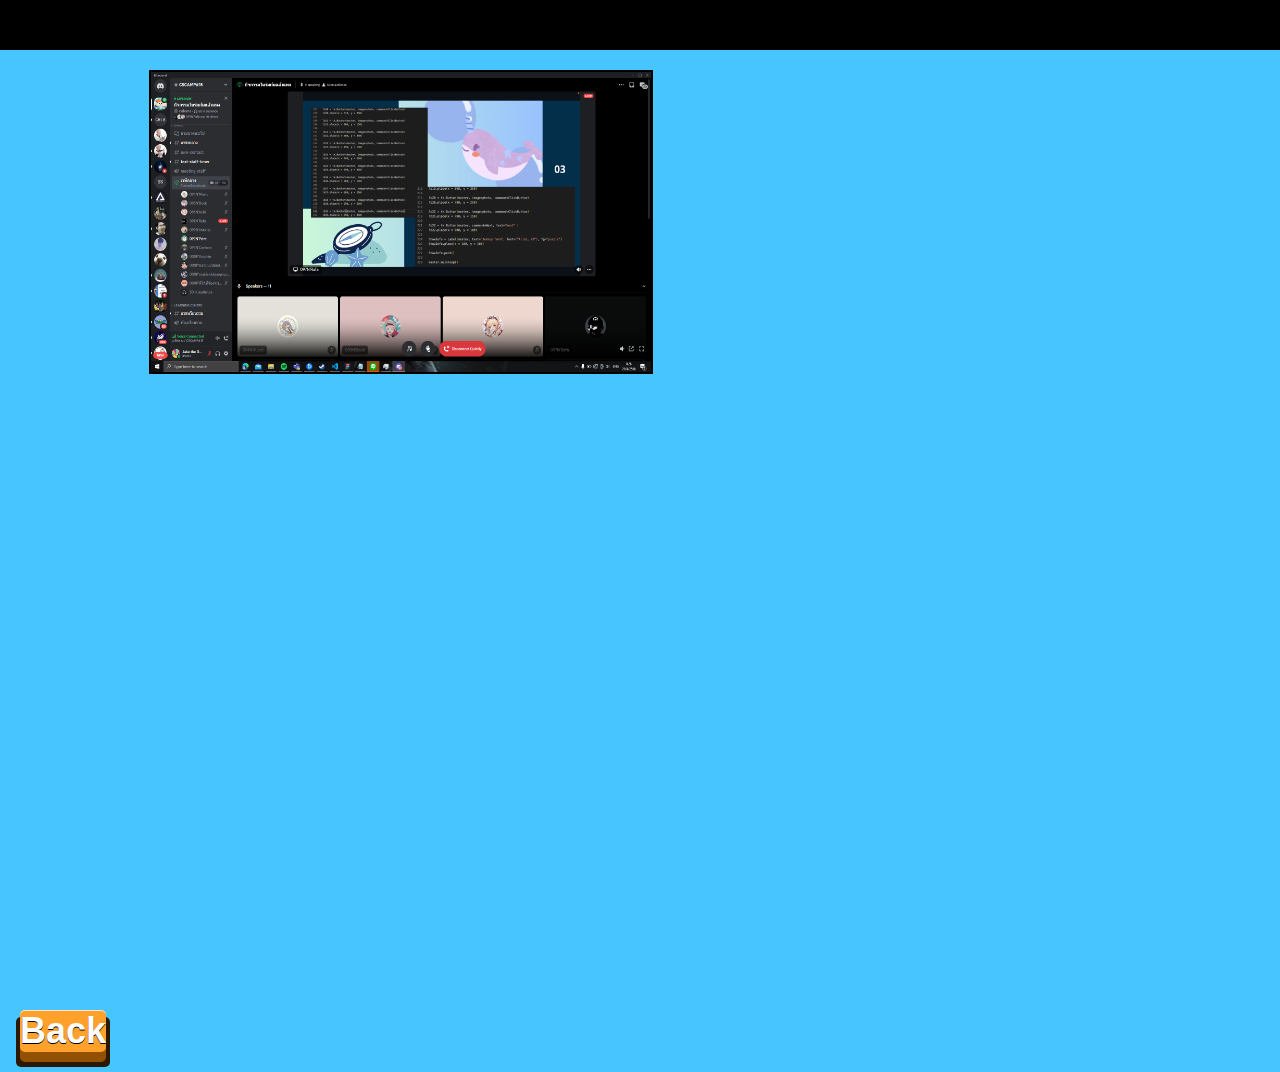
<file: activity.html>
<!DOCTYPE html>
<html lang="en">
<head>
    <meta charset="UTF-8">
    <meta name="viewport" content="width=device-width, initial-scale=1.0">
    <title>Document</title>
    <link rel="stylesheet" type="text/css" href="certificate.css">
</head>

<body>
  
  <nav>
    <div class="container">
      <div class="title">
        <span class="title-word title-word-1">This</span>
        <span class="title-word title-word-2">is</span>
        <span class="title-word title-word-3">my</span>
        <span class="title-word title-word-4">certificate</span>
      </div>
    </div>
  </nav>
  
  
  <div class="pic">

    <img src="pic/image.png" alt="Error" width="500" height="300">
    
    
  </div>
    <div class="button">
      <a href="folder.html">Back</a>
    </div>

</body>
</html>
</file>
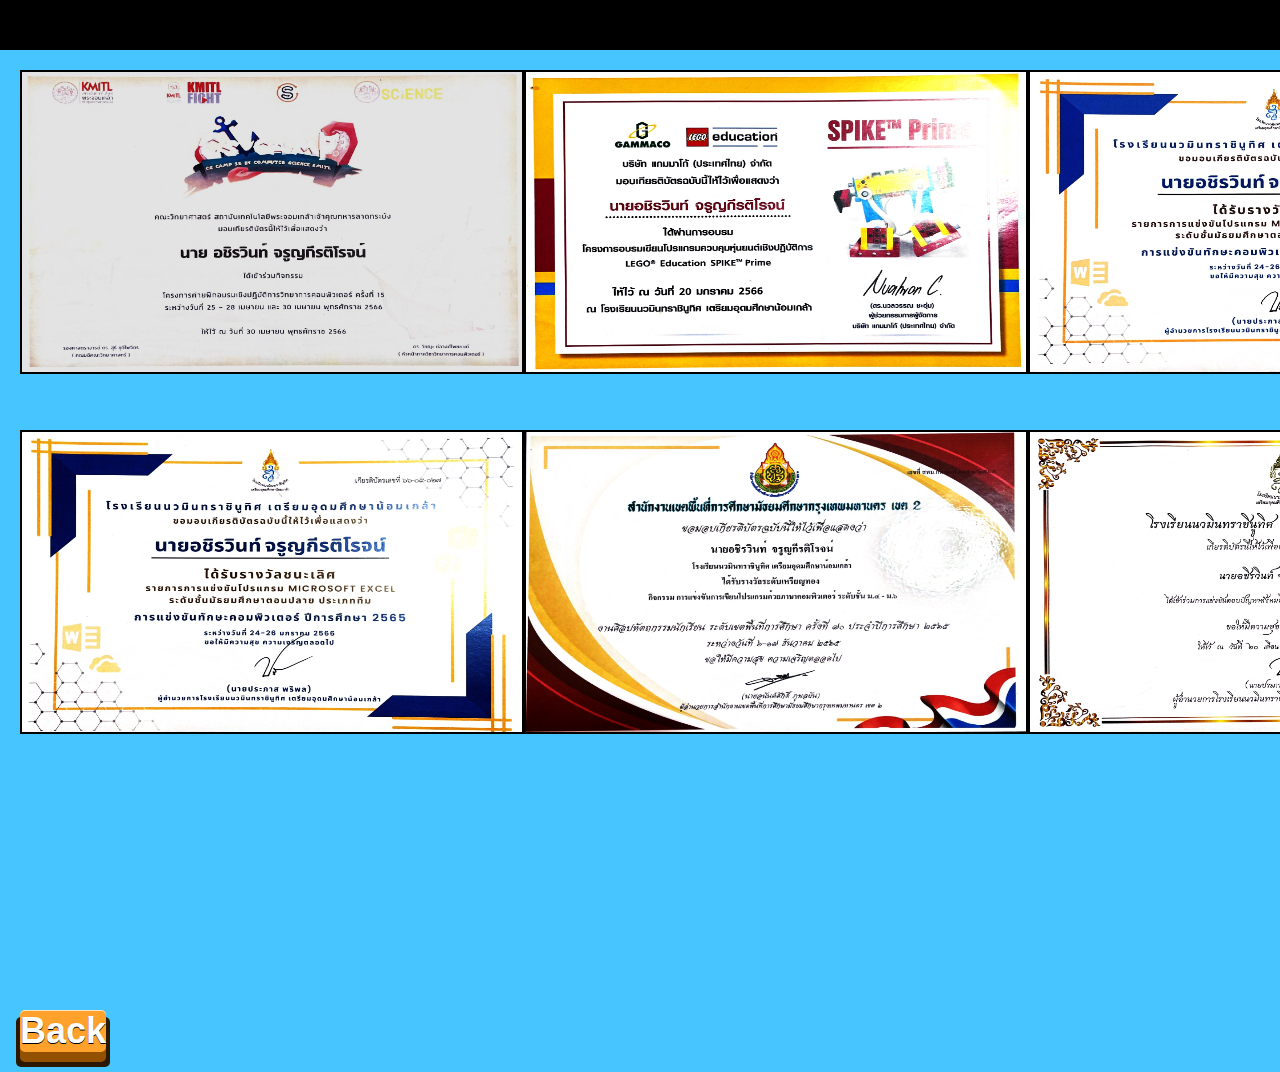
<file: certificate.html>
<!DOCTYPE html>
<html lang="en">
<head>
    <meta charset="UTF-8">
    <meta name="viewport" content="width=device-width, initial-scale=1.0">
    <title>Document</title>
    <link rel="stylesheet" type="text/css" href="certificate.css">
</head>

<body>
  
  <nav>
    <div class="container">
      <div class="title">
        <span class="title-word title-word-1">This</span>
        <span class="title-word title-word-2">is</span>
        <span class="title-word title-word-3">my</span>
        <span class="title-word title-word-4">certificate</span>
      </div>
    </div>
  </nav>
  
  
  <div class="pic">

    <img src="pic/10_1 (1).jpg" alt="Error" width="500" height="300">
    <img src="pic/10_1 (2).jpg" alt="Error" width="500" height="300">
    <img src="pic/10_1 (3).jpg" alt="Error" width="500" height="300">
    <img src="pic/10_1 (4).jpg" alt="Error" width="500" height="300">
    <img src="pic/10_1 (5).jpg" alt="Error" width="500" height="300">
    <img src="pic/10_1 (6).jpg" alt="Error" width="500" height="300">
    

  </div>
    <div class="button">
      <a href="folder.html">Back</a>
    </div>

</body>
</html>
</file>
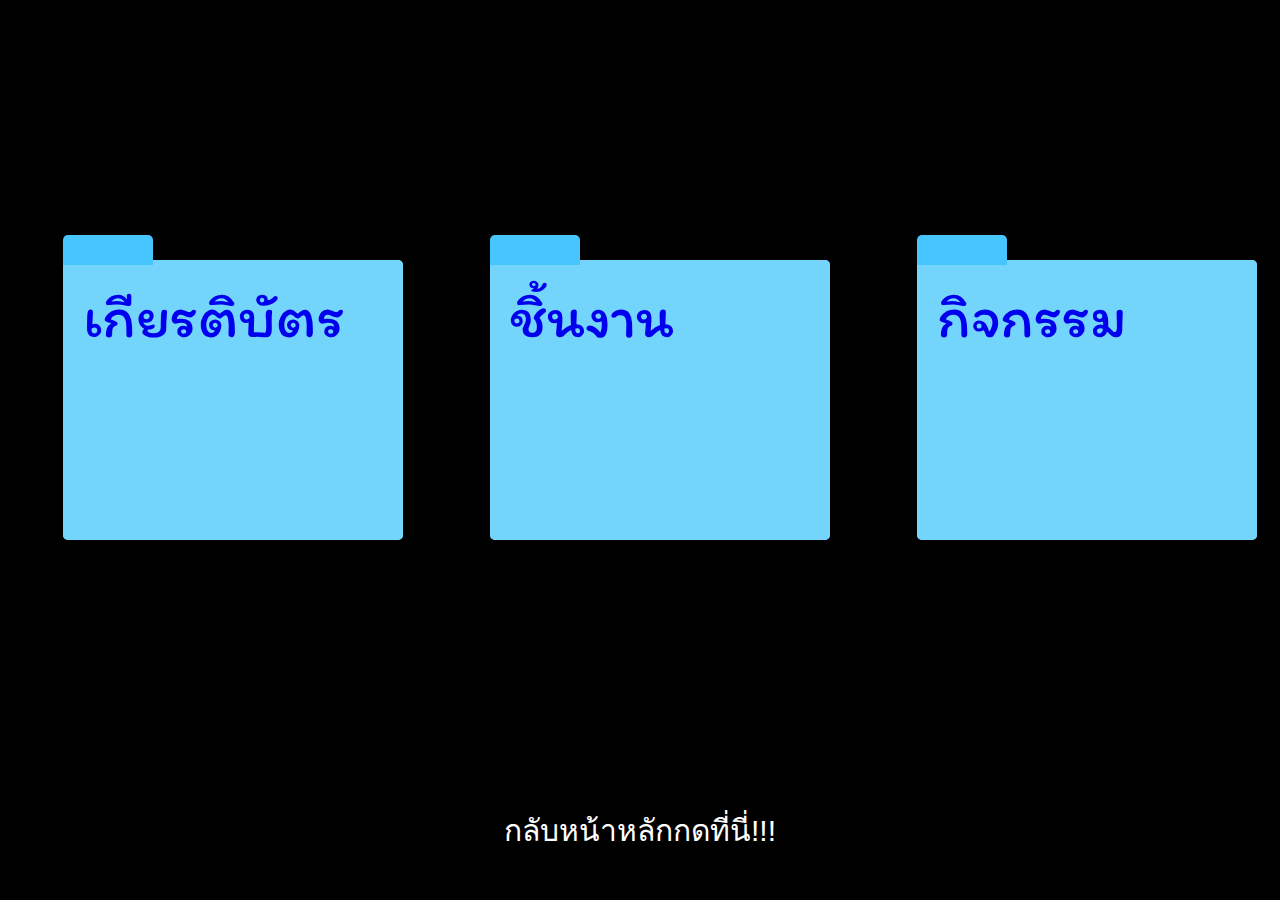
<file: folder.html>
<!DOCTYPE html>
<html lang="en">

<head>
    <meta charset="UTF-8">
    <meta name="viewport" content="width=device-width, initial-scale=1.0">
    <title>Folder Open Effect</title>
    <link rel="stylesheet" type="text/css" href="folder.css">
</head>

<body>
    <div class="contrainer">
        <a href="certificate.html">

            <div class="folder">
                <div class="folder_back">
                    <div class="paper"></div>
                    <div class="paper"></div>
                    <div class="paper"></div>
                    <div class="folder_front"></div>
                    <div class="folder_front right">เกียรติบัตร</div>
                </div>
            </div>
        </a>
        <a href="work.html">

            <div class="folder">
                <div class="folder_back">
                    <div class="paper"></div>
                    <div class="paper"></div>
                    <div class="paper"></div> 
                    <div class="folder_front"></div>
                    <div class="folder_front right">ชิ้นงาน</div>
                </div>
                
            </div>
        </a>
        <a href="activity.html">

            <div class="folder">
                <div class="folder_back">
                    <div class="paper"></div>
                    <div class="paper"></div>
                    <div class="paper"></div>
                    <div class="folder_front"></div>
                    <div class="folder_front right">กิจกรรม</div>
                </div>
            </div>
        </a>
        
    </div>
    <a href="index.html">
        <button class="glow-on-hover">กลับหน้าหลักกดที่นี่!!!</button>
    </a>
        
</body>

</html>
</file>
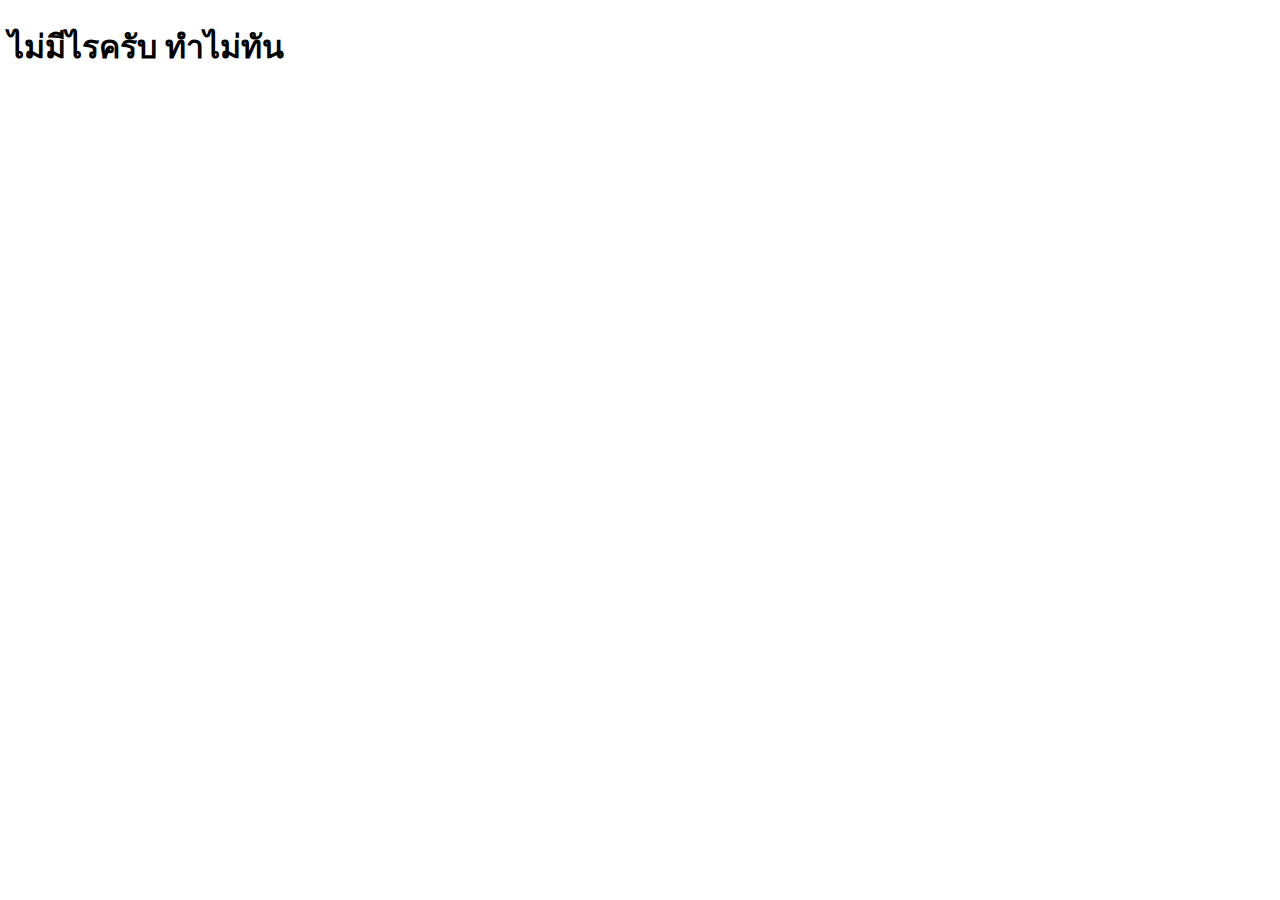
<file: no.html>
<!DOCTYPE html>
<html lang="en">
<head>
    <meta charset="UTF-8">
    <meta name="viewport" content="width=device-width, initial-scale=1.0">
    <title>Document</title>
</head>
<body>
    <h1>ไม่มีไรครับ ทำไม่ทัน</h1>
</body>
</html>
</file>
<file: certificate.css>
body{
    
    margin: 0;
    height: 100vh;
    width: 100%;
    padding: 0;
    background-color: #47c5ff;
    
    
}
nav{

    background-color: black;
    width: 100%;
    height: 50px;


}

.pic{
    display: grid;
    width: 100%;
    height: 100%;
    grid-template-columns: auto auto auto;
    grid-template-rows: 40% 60%;
    justify-content: space-around;
    padding: 20px;



}
img:hover{

    cursor: pointer;
    transform: scale(1.5);

}
img{

    transition: transform .2s;
    border: 2px solid black;

}


.title-word {
  animation: color-animation 4s linear infinite;
}

.title-word-1 {
  --color-1: #DF8453;
  --color-2: #3D8DAE;
  --color-3: #E4A9A8;
}

.title-word-2 {
  --color-1: #DBAD4A;
  --color-2: #ACCFCB;
  --color-3: #17494D;
}

.title-word-3 {
  --color-1: #ACCFCB;
  --color-2: #E4A9A8;
  --color-3: #ACCFCB;
}

.title-word-4 {
  --color-1: #3D8DAE;
  --color-2: #DF8453;
  --color-3: #E4A9A8;
}

@keyframes color-animation {
  0%    {color: var(--color-1)}
  32%   {color: var(--color-1)}
  33%   {color: var(--color-2)}
  65%   {color: var(--color-2)}
  66%   {color: var(--color-3)}
  99%   {color: var(--color-3)}
  100%  {color: var(--color-1)}
}

/* Here are just some visual styles. 🖌 */

.container {

  display: grid;
  text-align: center;

}

.title {
  font-family: "Montserrat", sans-serif;
  font-weight: 800;
  font-size: 40px;
  text-transform: uppercase;
}

  
  .button{
    position:relative;
    display:inline-block;
    margin:20px;
  }
  
  .button a{
    color:white;
    font-family:Helvetica, sans-serif;
    font-weight:bold;
    font-size:36px;
    text-align: center;
    text-decoration:none;
    background-color:#FFA12B;
    display:block;
    position:relative;
    
    -webkit-tap-highlight-color: rgba(0, 0, 0, 0);
    text-shadow: 0px 1px 0px #000;
    filter: dropshadow(color=#000, offx=0px, offy=1px);
    
    -webkit-box-shadow:inset 0 1px 0 #FFE5C4, 0 10px 0 #915100;
    -moz-box-shadow:inset 0 1px 0 #FFE5C4, 0 10px 0 #915100;
    box-shadow:inset 0 1px 0 #FFE5C4, 0 10px 0 #915100;
    
    -webkit-border-radius: 5px;
    -moz-border-radius: 5px;
    border-radius: 5px;
  }
  
  .button a:active{
    top:10px;
    background-color:#F78900;
    
    -webkit-box-shadow:inset 0 1px 0 #FFE5C4, inset 0 -3px 0 #915100;
    -moz-box-shadow:inset 0 1px 0 #FFE5C4, inset 0 -3pxpx 0 #915100;
    box-shadow:inset 0 1px 0 #FFE5C4, inset 0 -3px 0 #915100;
  }
  
  .button:after{
    content:"";
    height:100%;
    width:100%;
    padding:4px;
    position: absolute;
    bottom:-15px;
    left:-4px;
    z-index:-1;
    background-color:#2B1800;
    -webkit-border-radius: 5px;
    -moz-border-radius: 5px;
    border-radius: 5px;
  }
</file>
<file: folder.css>
@import url('https://fonts.googleapis.com/css2?family=Itim&family=Kdam+Thmor+Pro&display=swap');
body {
    margin: 0;
    padding: 0;
    width: 100%;
    height: 100vh;
    background: #262626;
    
  }
  .contrainer{

    display: grid;
    align-items: center;
    justify-content: space-around;
    grid-template-columns: auto auto auto;
    width: 100%;
    height: 100%;

  }

  .glow-on-hover{
    position: fixed;
    bottom: 0;
    left: 0;
    font-size: 30px;
    margin: 20px;
    
  }

  
  .folder_front{

    padding: 20px;
    font-size: 60px;
    font-family: 'Itim', cursive;

  }
  .folder {
    transition: all 0.2s ease-in;
  }
  .folder_back {
    position: relative;
    width: 300px;
    height: 240px;
    background: #47c5ff;
    border-radius: 0px 5px 5px 5px;
  }
  .folder_back::after {
    content: "";
    position: absolute;
    bottom: 98%;
    left: 0;
    width: 90px;
    height: 30px;
    background: #47c5ff;
    border-radius: 5px 5px 0 0;
  }
  .folder_back .paper {
    position: absolute;
    bottom: 10%;
    left: 50%;
    transform: translate(-50%, 10%);
    width: 70%;
    height: 80%;
    background: #e6e6e6;
    border-radius: 5px;
    transition: all 0.3s ease-in-out;
  }
  .folder_back .paper:nth-child(2) {
    background: #f2f2f2;
    width: 80%;
    height: 70%;
  }
  .folder_back .paper:nth-child(3) {
    background: white;
    width: 90%;
    height: 60%;
  }
  .folder_back .folder_front {
    position: absolute;
    width: 100%;
    height: 100%;
    background: rgb(116, 213, 252);
    border-radius: 5px;
    transform-origin: bottom;
    transition: all 0.3s ease-in-out;
  }
  .folder:hover {
    transform: translateY(-8px);
  }
  .folder:hover .paper {
    transform: translate(-50%, 0%);
  }
  .folder:hover .folder_front {
    transform: skew(15deg) scaleY(0.6);
  }
  .folder:hover .right {
    transform: skew(-15deg) scaleY(0.6);
  }

  /* ปุ่มกลับ */
  html,
body {
    margin: 0;
    padding: 0;
    width: 100%;
    height: 100vh;
    display: flex;
    flex-direction: column;
    justify-content: center;
    align-items: center;
    background: #000;
}

.glow-on-hover {
    width: 440px;
    height: 100px;
    border: none;
    outline: none;
    color: #fff;
    background: #111;
    cursor: pointer;
    position: relative;
    z-index: 0;
    border-radius: 10px;
}

.glow-on-hover:before {
    content: '';
    background: linear-gradient(45deg, #ff0000, #ff7300, #fffb00, #48ff00, #00ffd5, #002bff, #7a00ff, #ff00c8, #ff0000);
    position: absolute;
    top: -2px;
    left:-2px;
    background-size: 400%;
    z-index: -1;
    filter: blur(5px);
    width: calc(100% + 4px);
    height: calc(100% + 4px);
    animation: glowing 20s linear infinite;
    opacity: 0;
    transition: opacity .3s ease-in-out;
    border-radius: 10px;
}

.glow-on-hover:active {
    color: #000
}

.glow-on-hover:active:after {
    background: transparent;
}

.glow-on-hover:hover:before {
    opacity: 1;
}

.glow-on-hover:after {
    z-index: -1;
    content: '';
    position: absolute;
    width: 100%;
    height: 100%;
    background: #000;
    left: 0;
    top: 0;
    border-radius: 10px;
}

@keyframes glowing {
    0% { background-position: 0 0; }
    50% { background-position: 400% 0; }
    100% { background-position: 0 0; }
}
</file>
